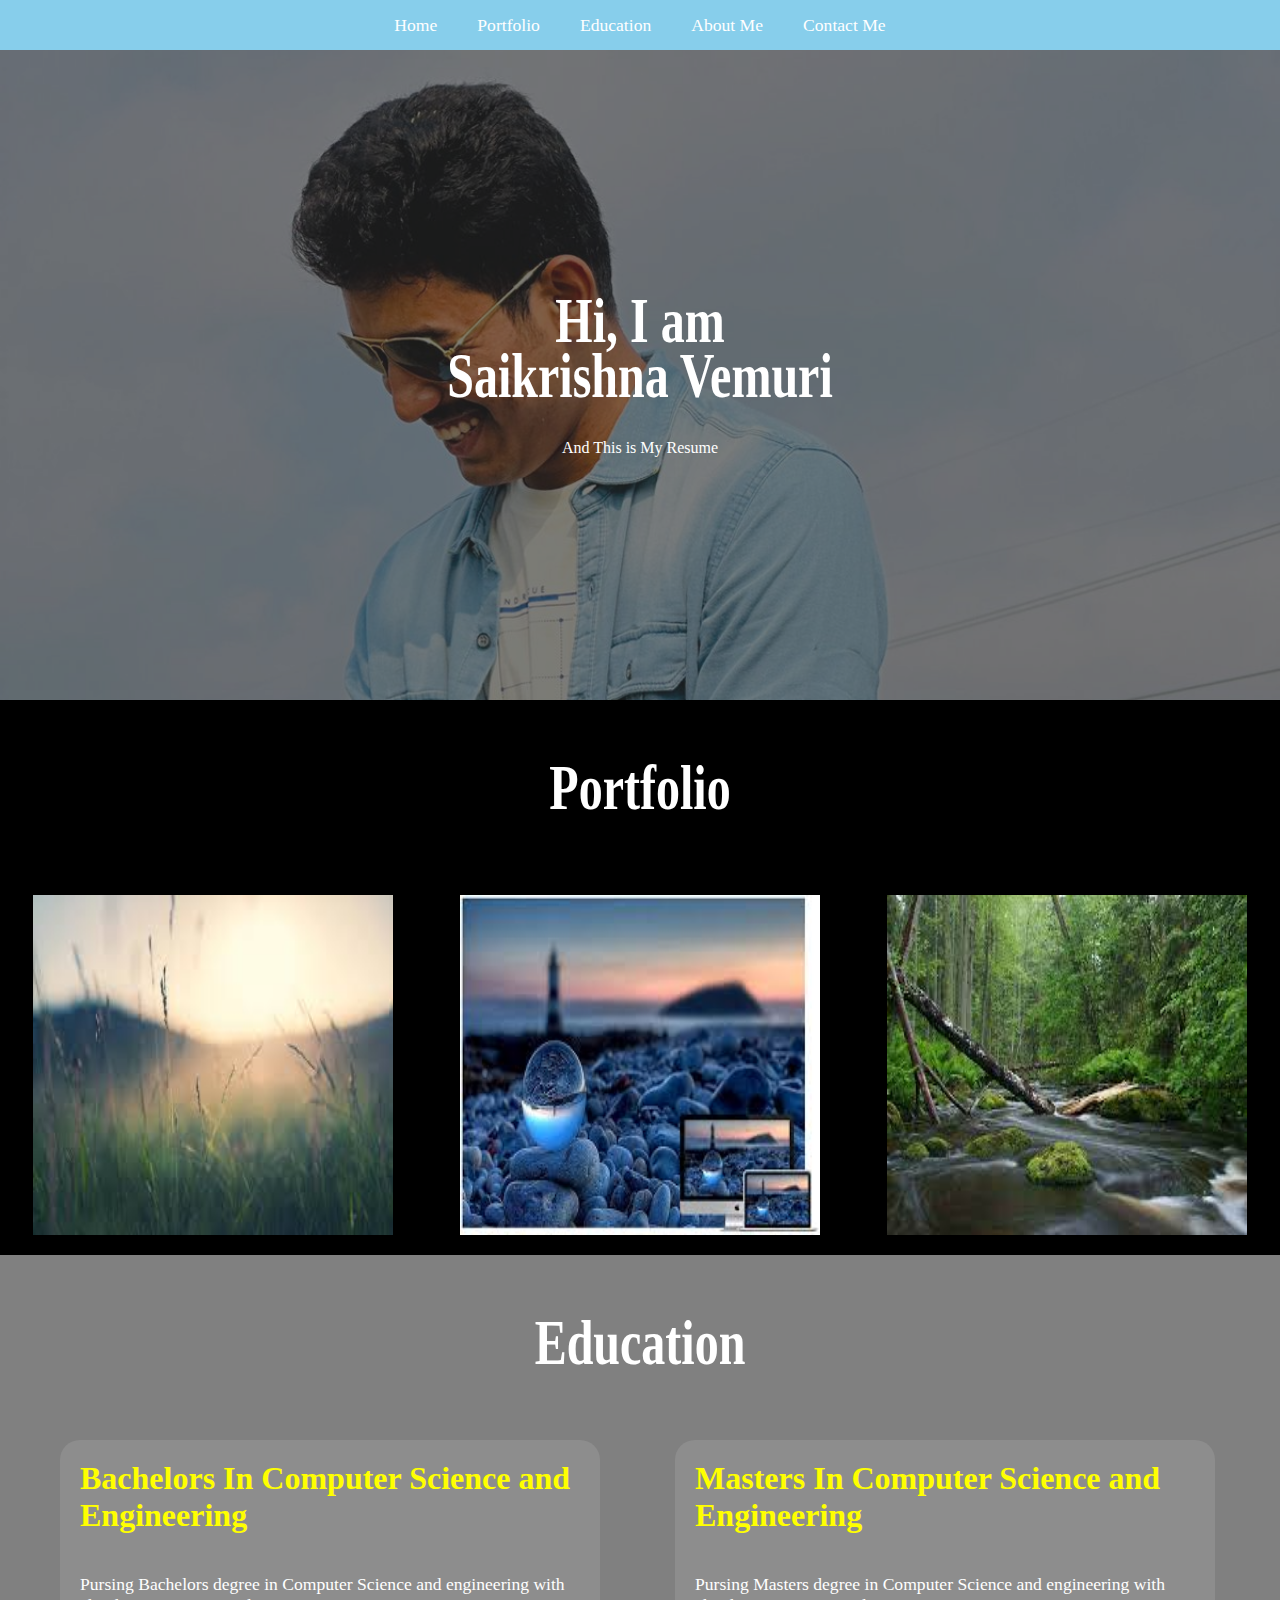
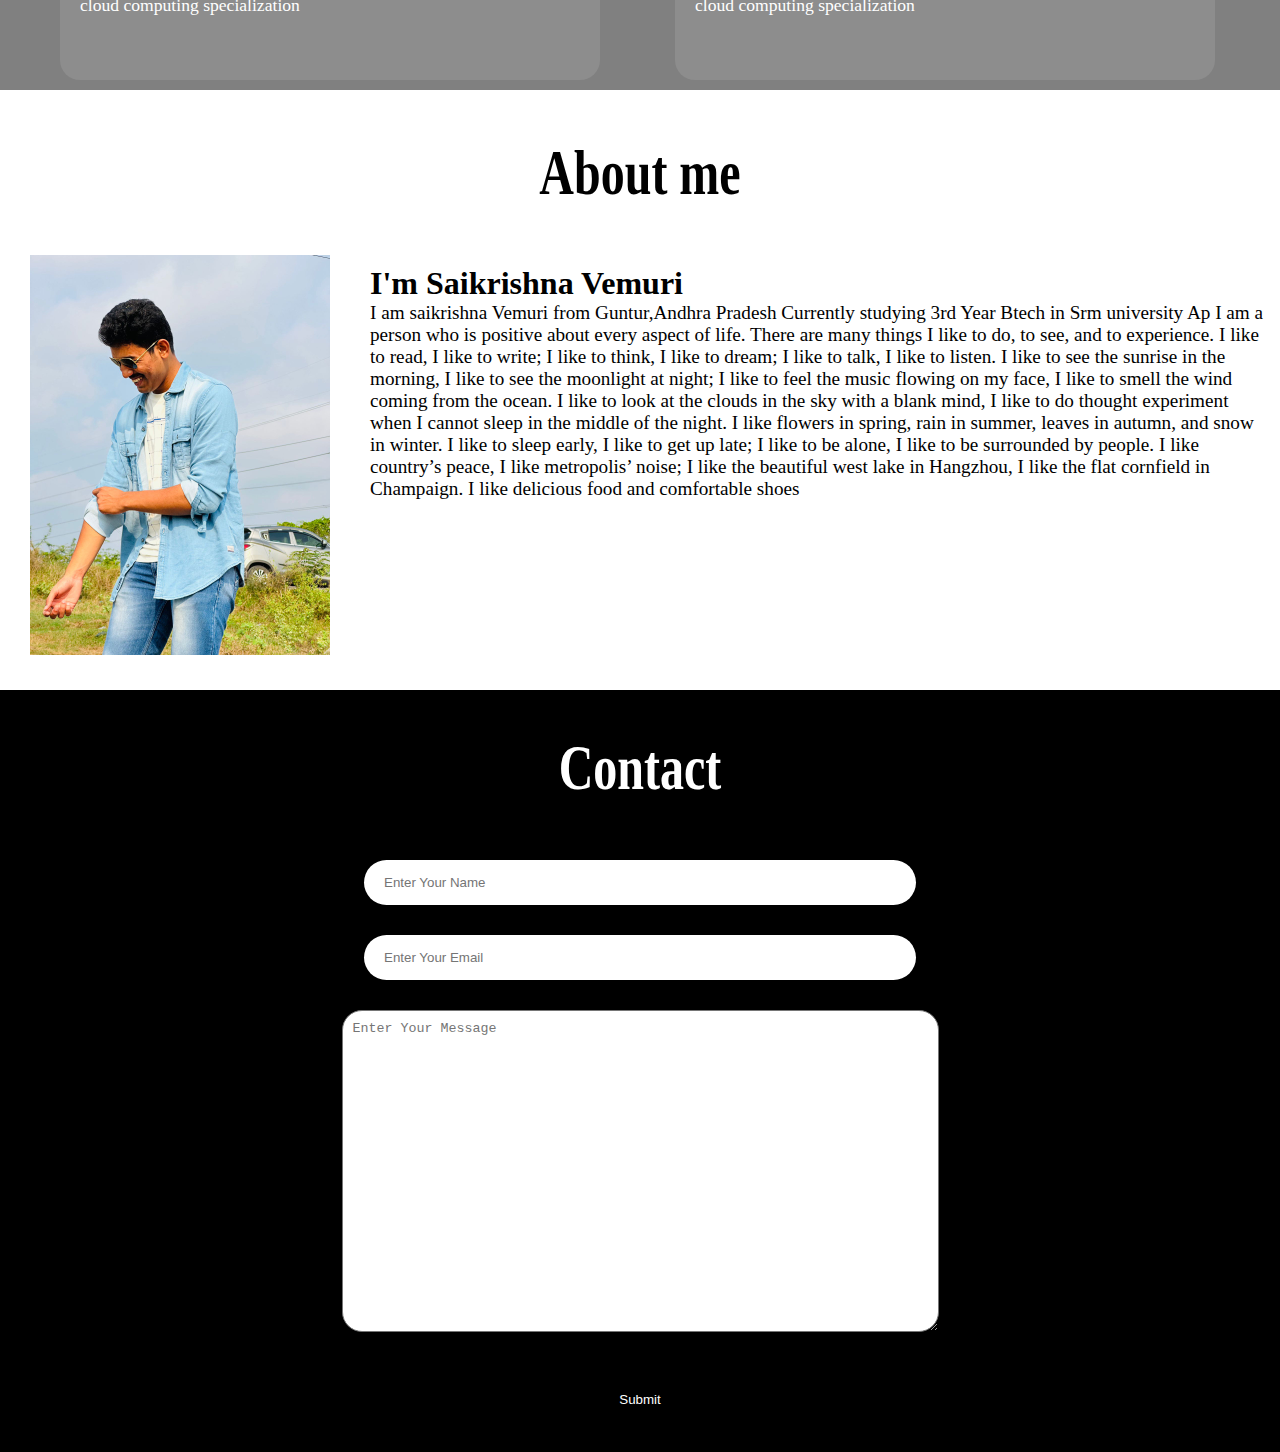
<file: Oasis Level-1 Task-2/index.html>
<!DOCTYPE html>
<html lang="en">
    <head>
        <meta charset="UTF-8">
        <meta name="viewport" content="width=device-width, initial-scale=1.0">
        <title>Portfolio</title>
        <link rel="stylesheet" href="style.css">
    </head>
    <body>
        <nav class="navbar">
            <ul>
                <li><a href="#home">Home</a></li>
                <li><a href="#portfolio">Portfolio</a></li>
                <li><a href="#education">Education</a></li>
                <li><a href="#about">About Me</a></li>
                <li><a href="#contact">Contact Me</a></li>
            </ul>
        </nav>
        <section id="home">
            <h1 class="heading">Hi, I am</h1>
            <h1 class="heading">Saikrishna Vemuri</h1>
            <br><br>
            <P>And This is My Resume</P>

        </section>
        <section id="portfolio">
            <h1 class="heading">Portfolio</h1>
            <div class="gallery">
                <img src="img1.jpg" alt="">
                <img src="img2.jpg" alt="">
                <img src="img3.jpg" alt="">
                
            </div>

        </section>
        <section id="education">
            <h1 class="heading">Education</h1>
            <div class="columns">
            <div class="box">
                <h2>Bachelors In Computer Science and Engineering</h2>
                <p>Pursing Bachelors degree in Computer Science and engineering with cloud computing specialization</p>
            </div>
            <div class="box">
                <h2>Masters In Computer Science and Engineering</h2>
                <p>Pursing Masters degree in Computer Science and engineering with cloud computing specialization</p>
            </div>
            </div>


        </section>
        <section id="about">
            <h1 class="heading">About me</h1>
            <div class="about">
                <img src="bg2.jpg" alt="My Pic">
                <div class="name">
                    <h2>I'm Saikrishna Vemuri</h2>
                    <p>I am saikrishna Vemuri from Guntur,Andhra Pradesh Currently studying 3rd Year Btech in Srm university Ap I am a person who is positive about every aspect of life. There are many things I like to do, to see, and to experience. I like to read, I like to write; I like to think, I like to dream; I like to talk, I like to listen. I like to see the sunrise in the morning, I like to see the moonlight at night; I like to feel the music flowing on my face, I like to smell the wind coming from the ocean. I like to look at the clouds in the sky with a blank mind, I like to do thought experiment when I cannot sleep in the middle of the night. I like flowers in spring, rain in summer, leaves in autumn, and snow in winter. I like to sleep early, I like to get up late; I like to be alone, I like to be surrounded by people. I like country’s peace, I like metropolis’ noise; I like the beautiful west lake in Hangzhou, I like the flat cornfield in Champaign. I like delicious food and comfortable shoes</p>
                </div>
            </div>
        </section>
        <section id="contact">
            <h1 class="heading">Contact</h1>
            <form action="" class="form">
                <input type="text" name="name" class="input" placeholder="Enter Your Name">
                <input type="email" name="email" class="input" placeholder="Enter Your Email">
                <textarea name="message" id="message" cols="70" rows="20" placeholder="Enter Your Message"></textarea>
                <input type="submit" value="Submit" id="submit">


            </form>
        </section>

    </body>
</html>
</file>
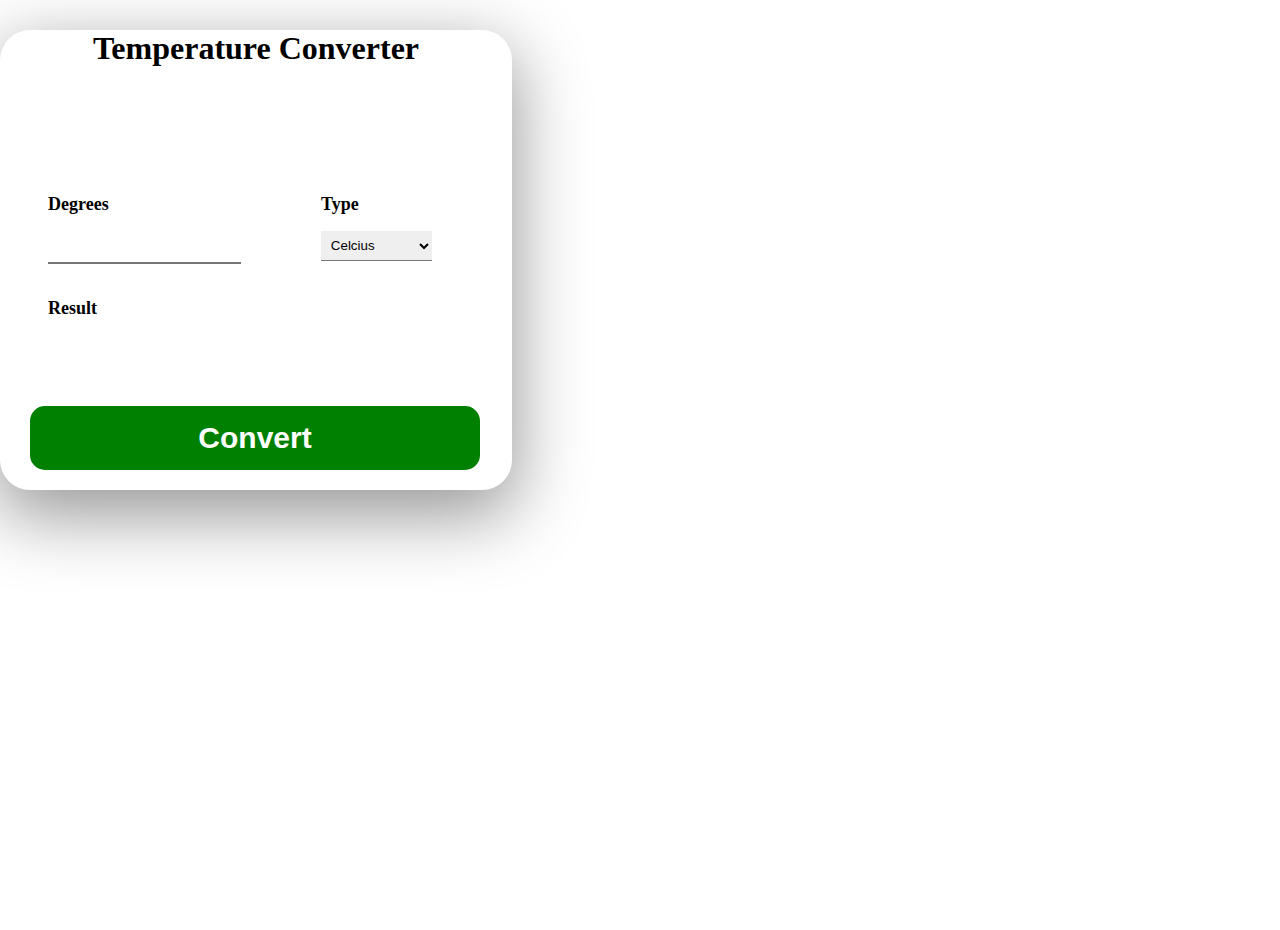
<file: Oasis Level-1 Task-3/index.html>
<!DOCTYPE html>
<html lang="en">

<head>
    <meta charset="UTF-8">
    <meta http-equiv="X-UA-Compatible" content="IE=edge">
    <meta name="viewport" content="width=device-width, initial-scale=1.0">
    <!-- <title>Temperature Converter</title> -->
    <link rel="stylesheet" href="style.css" />
</head>

<body>
    <div id="box">
    <h1 id="headeris">Temperature Converter</h1>
    <!-- <h1 id="headern">Celsius to Fahrenheit</h1> -->
    <div id="main_div">

        <div id="container">
            <form name="calculator" onsubmit="myfun();return false;">
               <div id="column">
                    <div id="row">
                    <label>Degrees </label><br>
                    <input type="text" id="temp" name="temp" >
                    </div>
                    
                    <div id="row">
                    <label>Type </label><br>
                <select id="select_temp" name="select_temp" id="select_temp">
                    <optgroup label="Temperature">
                    <option value="Celcius" name="celcius">Celcius</option>
                    <option value="Fehranheit" name="fahrenheit">Fahrenheit</option>
                </optgroup>
                </select>
                    </div>
                    </div>
                <br>
                <div id="row">
                    <label>Result </label><br>
                    
                <div id="resultcontainer">
                    <span id="myresult"></span>
                </div></div>
                <br /><br />
                <input type="submit" id="btn1" value="Convert" />
            </form>

        </div>

        
    </div>
</div>
</body>
<script src="script.js"></script>
</html>
</file>
<file: Oasis Level-1 Task-2/style.css>
*{
    margin:0;
    padding:0;
}
html{
    scroll-behavior:smooth;
}
.navbar{
    display:flex;
    justify-content:center;
    height:50px;
    align-items:center;
    position:sticky;
    top:0;

}
.navbar::before{
    content:"";
    position:absolute;
    background-color:skyblue;
    height:100%;
    width:100%;
    z-index:-1;
}
.navbar ul{
    display:flex;
    list-style:none;
}
.navbar ul li{
    font-size:1.1rem;
}
.navbar ul li a{
    padding:5px 20px;
    text-decoration:none;
    color:white;
}
.navbar ul li a:hover{
    border-bottom:2px solid blue;
}
#home{
    display:flex;
    flex-direction:column;
    height:650px;
    justify-content:center;
    align-items:center;
    background-color:rgba(0,0,0,0.5);
    color:white;
}
#home::before{
    content:"";
    position:absolute;
    top:0;
    left:0;
    background:url('bg2.jpg') no-repeat center center/cover;
    height:1500px;
    width:100%;
    z-index:-1;
    opacity:.8;
}
.heading{
    color:white;
    font-size:3rem;
    font-family:Georgia,'Times New Roman',Times,serif;
    text-align:center;
    transform:scale(1,1.3);

}
#portfolio{
    display:flex;
    flex-direction:column;
    background-color:black;
}
#portfolio h1{
    margin:60px;

}
.gallery{
    display:flex;
    justify-content:space-around;
    flex-wrap:wrap
}
.gallery img{
    width:360px;
    height:340px;
    padding:10px;
    margin:10px;
}
.gallery img:hover{
    background-color:white;
    cursor:pointer;
}
#education{
    display:flex;
    flex-direction:column;
    background-color:grey;
}
#education h1{
    margin:60px;
}
.columns{
    display:grid;
    grid-template-columns:auto auto;
    padding-left:50px;
}
.box{
    height:200px;
    width:500px;
    background-color:rgba(255,255,255,0.1);
    border-radius:20px;
    margin:10px;
    padding:20px;
}
.box h2{
    color:yellow;
    font-size:2rem;
    margin-bottom:40px;

}
.box p{
    color:white;
    font-size:1.1rem;
}
#about{
    display:flex;
    flex-direction:column;
    height:600px;
}
#about h1{
    color:black;
    margin:55px;
}
.about{
    display:flex;
}
.about img{
    width:500px;
    height:400px;
    padding:0px 30px;
}
.name{
    padding:10px;
}
.name h2{
    font-size:2rem;
}
.name p{
    font-size:1.2rem;
}
#contact{
    display:flex;
    flex-direction:column;
    background-color:black;
}
#contact h1{
    margin:50px;

}
.form{
    display:flex;
    flex-direction:column;
    align-items:center;
    justify-content:center;
}
.input{
    padding:15px 20px;
    margin:15px;
    width:40%;
    border:none;
    outline:none;
    border-radius:25px;
}
#message{
    margin:15px;
    padding:10px;
    border-radius:20px;
}
#submit{
    padding:15px 20px;
    margin:30px;
    width:15%;
    border-radius:20px;
    background-color:#000000dc;
    color:white;
    border:none;
    outline:none;
}
#submit:hover{
    background-color:red;
    color:white;
    cursor:pointer;
}
</file>
<file: Oasis Level-1 Task-3/style.css>
*{
    margin:0;
    padding:0;

}
body{
    margin-top: 30px;
    height:100vh ;
    width:100vw;
    
    justify-content:flex-start;
    align-items:center;
    
}
#box{
    width:40%;
    border-radius: 30px;
    box-shadow: rgba(0, 0, 0, 0.406) 0px 22px 70px 4px;
}
#main_div
{
    /* background-color:coral; */
    color: black;
    height:60%;

   
}

#column{
    display: flex;
}
#row{
    
    
    font-weight: bold;
}
label{
    font-weight: bold;
    margin: 1rem 3rem;
    font-size: large;

}
#headeris{
    margin: 1rem;
    font-size: 2rem;
    text-align: center;
    font-weight: bold;
    height:16vh;
    /* color:coral; */
    margin-top: 20px;
    
}

#container{
    /* text-align: center; */
    margin-top: 20px;
    
}
input,select{
    padding:3%;
    margin: 1rem 3rem;
    border-top: #000000;
    border-left: #000000;
    border-right: #000000;
    /* border-radius: 5px; */
}
#btn1{
    
    margin: 20px 30px;
    padding:15px 55px;
    background-color: green;
    color:white;
    font-weight: bold;
    border:none;
    font-size: 30px;
    border-radius: 15px;
    width: 450px;

}

#btn1:hover{
    background-color: rgb(125, 123, 112);
    color: #000000;
}

#myresult{
    font-size: 2.5rem;
    text-align: center;
    margin-top: 31px;
}
#resultcontainer{
    display: flex;
    justify-content:center;
    align-items: center;
    
}
form{margin-top:20px;}
</file>
